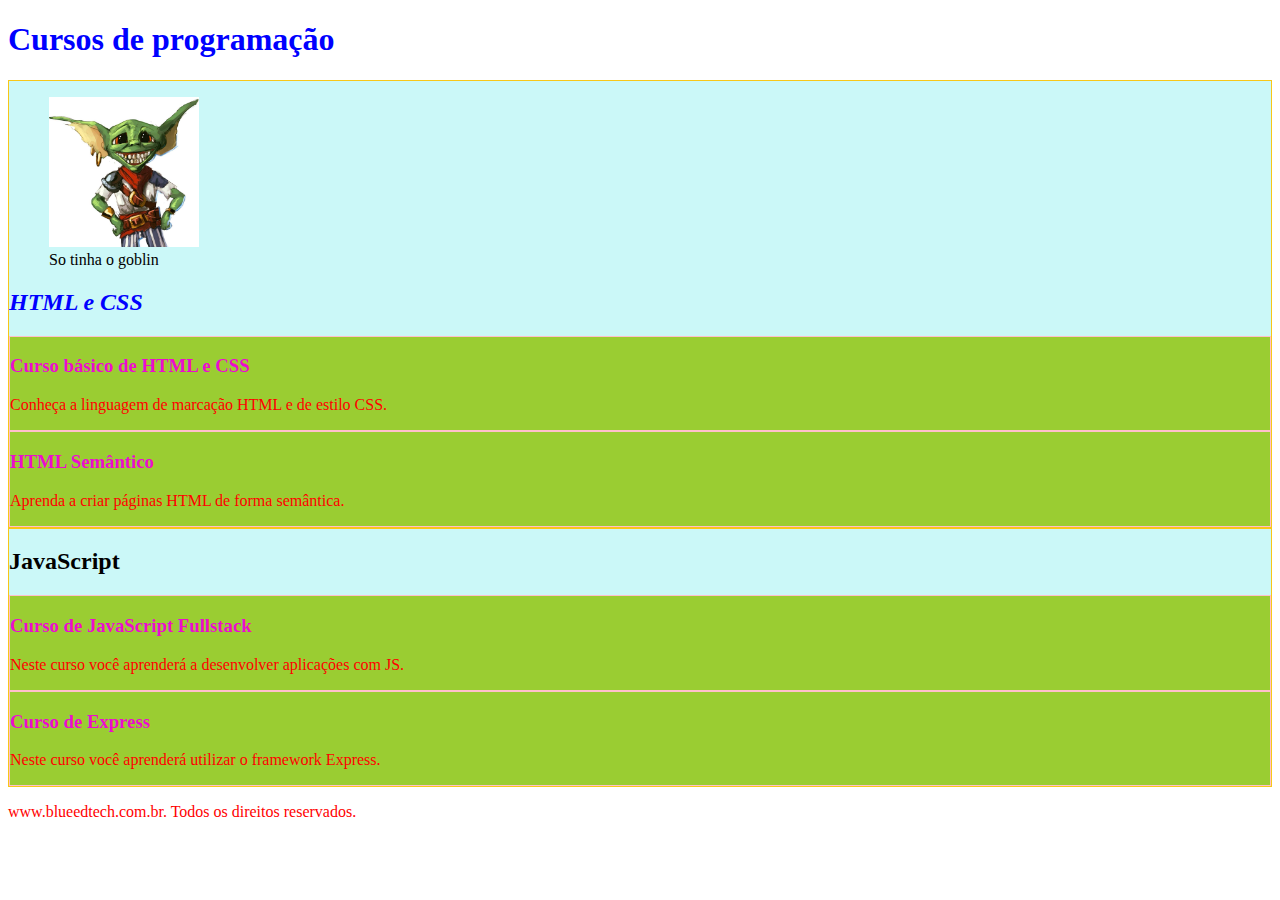
<file: aula_02/index.html>
<!DOCTYPE html>
<html lang="pt-br">
    <head>
        <meta charset="UTF-8" />
        <meta http-equiv="X-UA-Compatible" content="IE=edge" />
        <meta name="viewport" content="width=device-width, initial-scale=1.0" />
        <link rel="stylesheet" href="./style.css" />
        <title>Aula 02 codelab</title>
    </head>
    <body>
        <header>
            <h1>Cursos de programação</h1>
        </header>
        <main>
            <section>
                <figure>
                    <img
                        src="goblin.jpg"
                        alt="um globin sorridente"
                        height="150px"
                        width="150px"
                    />
                    <figcaption>So tinha o goblin</figcaption>
                </figure>
                <h2 id="titulo1" > HTML e CSS</h2>
                <article>
                    <h3 .class="titulo2" > Curso básico de HTML e CSS</h3>
                    <p>Conheça a linguagem de marcação HTML e de estilo CSS.</p>
                </article>
                <article>
                    <h3>HTML Semântico</h3>
                    <p>Aprenda a criar páginas HTML de forma semântica.</p>
                </article>
            </section>
            <section>
                <h2>JavaScript</h2>
                <article>
                    <h3>Curso de JavaScript Fullstack</h3>
                    <p>
                        Neste curso você aprenderá a desenvolver aplicações com
                        JS.
                    </p>
                </article>
                <article>
                    <h3>Curso de Express</h3>
                    <p>
                        Neste curso você aprenderá utilizar o framework Express.
                    </p>
                </article>
            </section>
        </main>
        <footer>
            <p>www.blueedtech.com.br. Todos os direitos reservados.</p>
        </footer>
    </body>
</html>
</file>
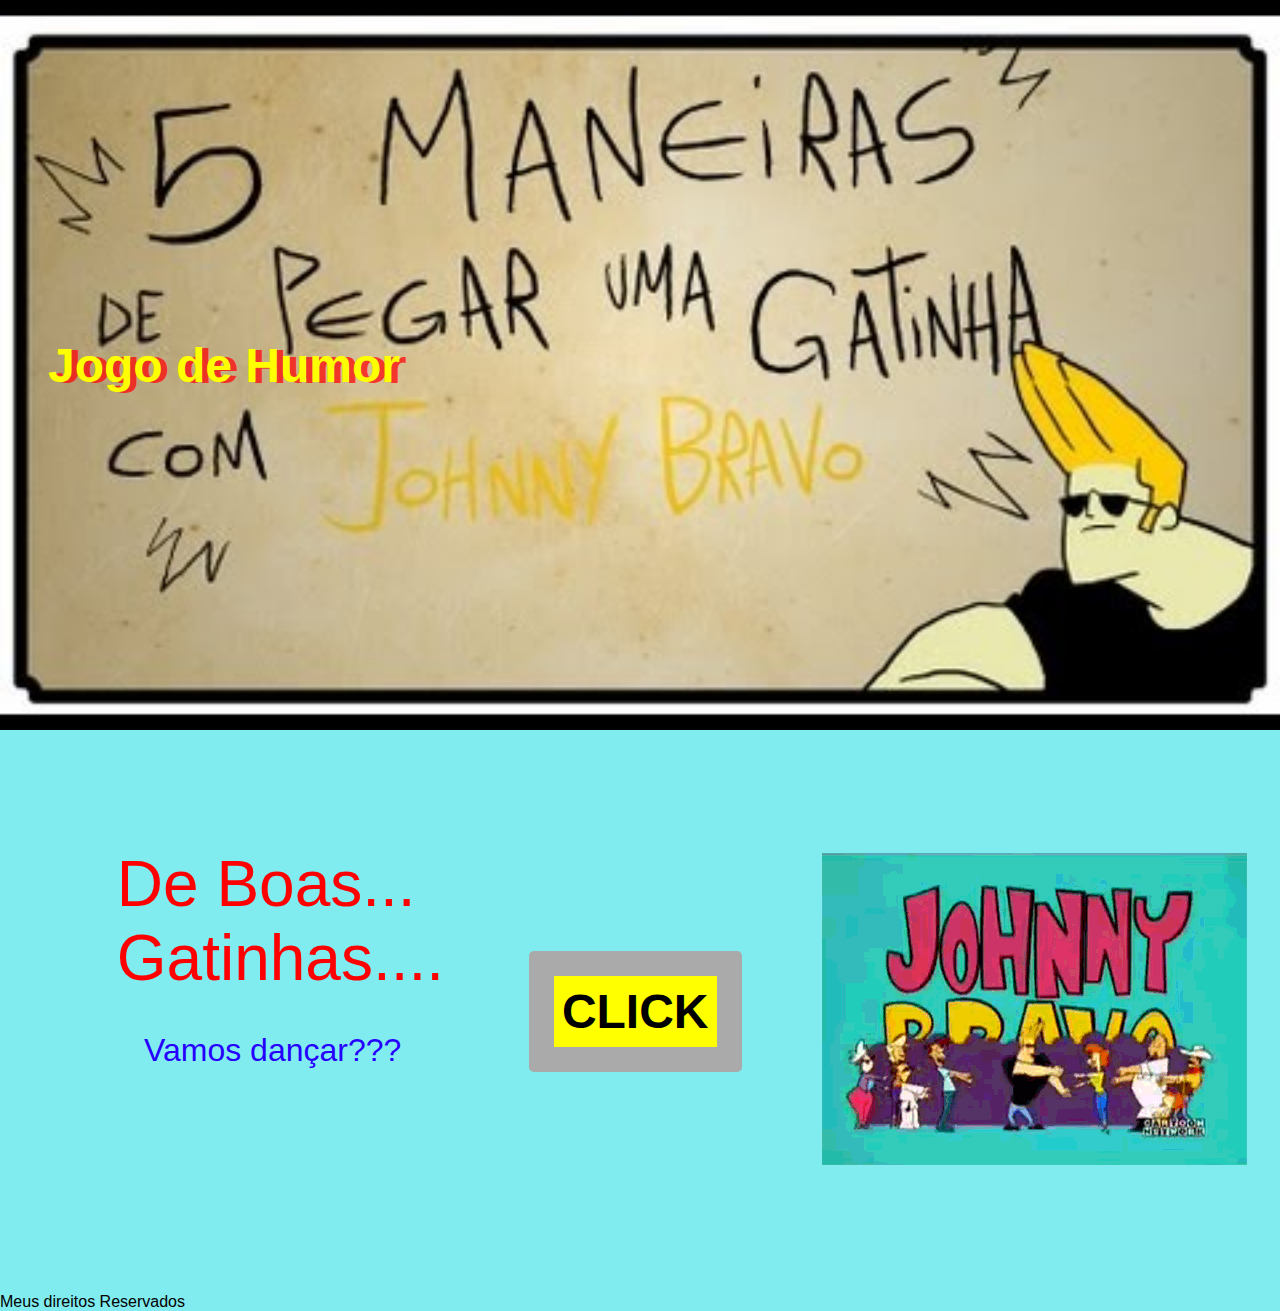
<file: Projetos/index.html>
<!DOCTYPE html>
<html lang="pt-br">
<head>
    <meta charset="UTF-8">
    <meta http-equiv="X-UA-Compatible" content="IE=edge">
    <meta name="viewport" content="width=device-width, initial-scale=1.0">
    <link rel="stylesheet" href="./css/style.css">
    <title>Jhonny Bravo....</title>
</head>
<body>
    <header>
        <h1> Jogo de Humor</h1>
    </header>
    <main>
        <section class = "texto">
            <div id="corpo">
                <h2 ><span id="Gatinhas">De Boas... Gatinhas....</span></h2>
                <h3 id="clicando">Vamos dançar???</h3>
            </div>
        
            <div id="navegacao">
            <nav>
            <button value='CLICK' id="alterar">CLICK</button>            
            </nav>                   
            </div>
            

            <div>
                <img id="imagem1" src="./midia/img/johnny-bravo-dancando.gif" alt="no buteco cantando muierada...">
            </div>


        
            
        </section>
    </main>
    <footer>
        <P>Meus direitos Reservados</P>

    </footer>
    <script type="text/javascript" src="./js/script.js"></script>
</body>
</html>
</file>
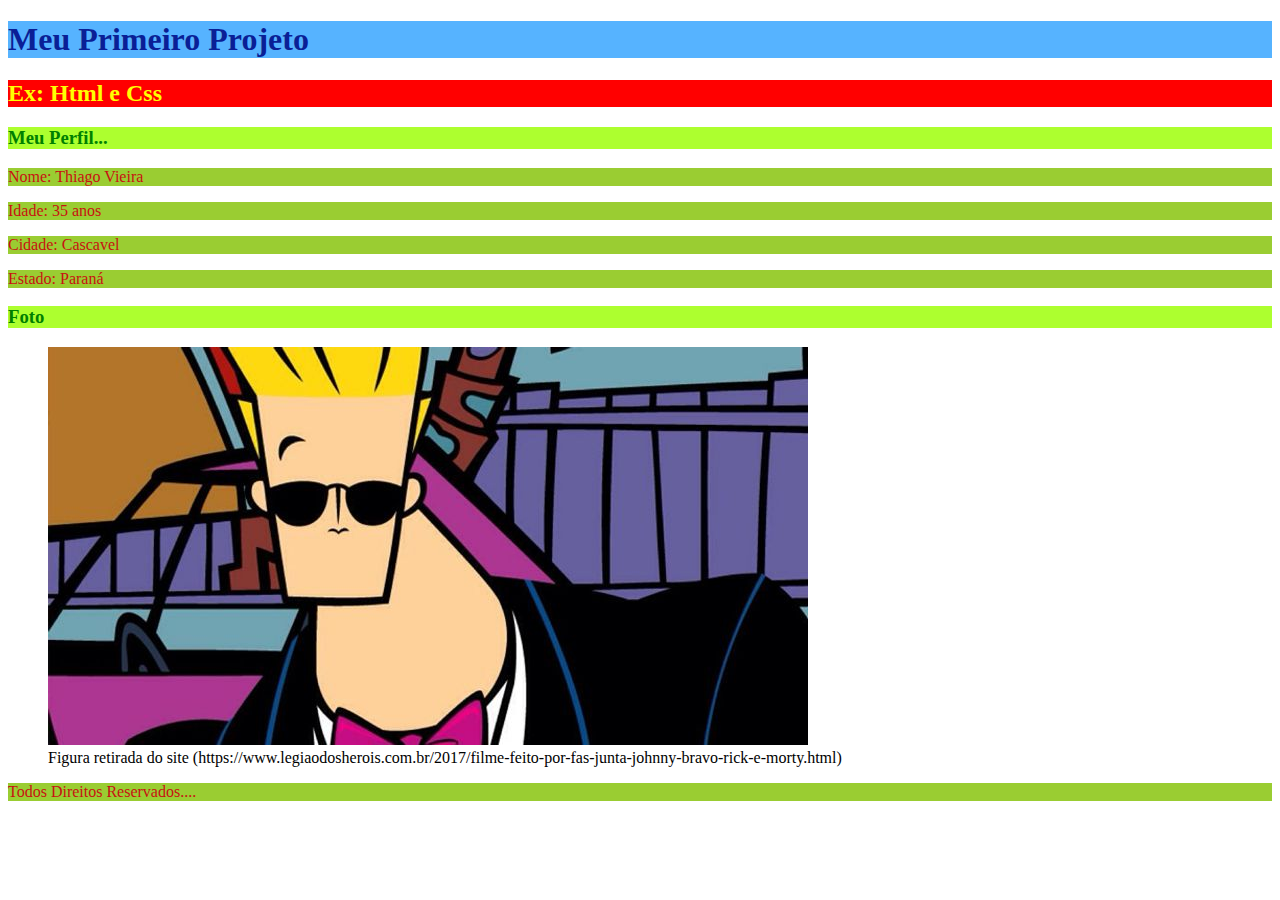
<file: Projetos/prj01/index.html>
<!DOCTYPE html>
<html lang="pt-br">
<head>
    <meta charset="UTF-8">
    <meta http-equiv="X-UA-Compatible" content="IE=edge">
    <meta name="viewport" content="width=device-width, initial-scale=1.0">
    <link rel="stylesheet" href="./style.css">
    <title>Pagina Thiago</title>
</head>
<body>
    <header>
        <h1>Meu Primeiro Projeto</h1>

    </header>
    <main>
        <section>
            <h2> Ex: Html e Css</h2>
            <article>
                <h3>Meu Perfil...</h3>
                <p>Nome: Thiago Vieira</p>
                <p>Idade: 35 anos</p>
                <p>Cidade: Cascavel</p>
                <p>Estado: Paraná</p>
            </article>
        </section>
        <section>
            <h3>Foto</h3>
            <article>
                <figure>
                    <img src=".\midia\img\Jhoni.jpeg" alt="Johnny Bravo">
                    <figcaption>Figura retirada do site (https://www.legiaodosherois.com.br/2017/filme-feito-por-fas-junta-johnny-bravo-rick-e-morty.html) </figcaption>
                </figure>

            </article>
        </section>
        
    </main>
    <footer>
        <p>Todos Direitos Reservados....</p>
    </footer>

    
</body>
</html>
</file>
<file: aula_02/style.css>
p {
    color: red;
}

h1 {
    color: blue;
}

main{
    background-color: rgb(203, 248, 248)
}

section {
    border: 1px solid #fcc205ec;
}

article {
    border: 1px solid pink;
    color: rgb(236, 12, 206);
    background-color: yellowgreen;
}

#titulo1 {
    color: blue;
    font-style: italic;
}
.titulo2 {
    color: green;
    font-weight: bold;
}
</file>
<file: Projetos/css/style.css>
* {
    margin: 0;
    padding: 0;
    font-family: 'Roboto', sans-serif;
} 

html, body{
    width: 100%;
    height: 100%;
    background-color: #81ecf0;
}

header {
    background-image: url("../midia/img/jhonny_maneiras_pg_gt.jpg"); 
    background-repeat: no-repeat;
    background-size: cover; 
    background-position: center; 

    height:730px;
    width:100%;
    display: flex;
    align-items: center;
}

header h1{
    padding: 3rem;
    color: yellow;
    font-size: 3rem;
    text-shadow: .4rem .3mm #ff0202b9;
}

.texto{
    display: flex;
    justify-content: left;
    align-items: center;
    padding: 7rem;
}

.texto div#navegacao{
    padding: 5rem;
    color: rgb(253, 5, 5);
    text-align: center;
}

.texto div#corpo h2{
    padding: 0.3rem;
    font-size: 4rem;
    font-weight: 100;
    color: red;
}

.texto div#corpo h3{
    padding: 2rem;
    font-size: 2rem;
    font-weight: 400;
    margin-bottom: 5rem;
    color: rgb(38, 0, 255)
}

.texto div#navegacao button{
    padding: 0.5rem;
    font-size: 3rem;
    font-weight: 600;
    background-color: yellow;
    border: 25px solid rgb(170, 170, 170);
    border-radius: 0.3rem;
    transition: all .3s ease-out;
    cursor: pointer;
}

.texto div#navegacao button:hover{
    transform: scale(1.1);
    box-shadow: 0px 0px 10px 1px #cf2e2e50;
}

.texto div#img{
    display: flex;
    justify-content: right;
}

.texto div#img{
    width: 600%;
    border-radius: 3rem;
    transform: scaleX(-1);
}
</file>
<file: Projetos/prj01/style.css>
header{
    color: rgb(10, 31, 150); background: rgb(86, 179, 255);
}
h2{
    color: yellow; 
    background: red
}
p {
    color: rgb(199, 17, 17);
    background: yellowgreen
}
h3{
    color: green;
    background: greenyellow
}
</file>
